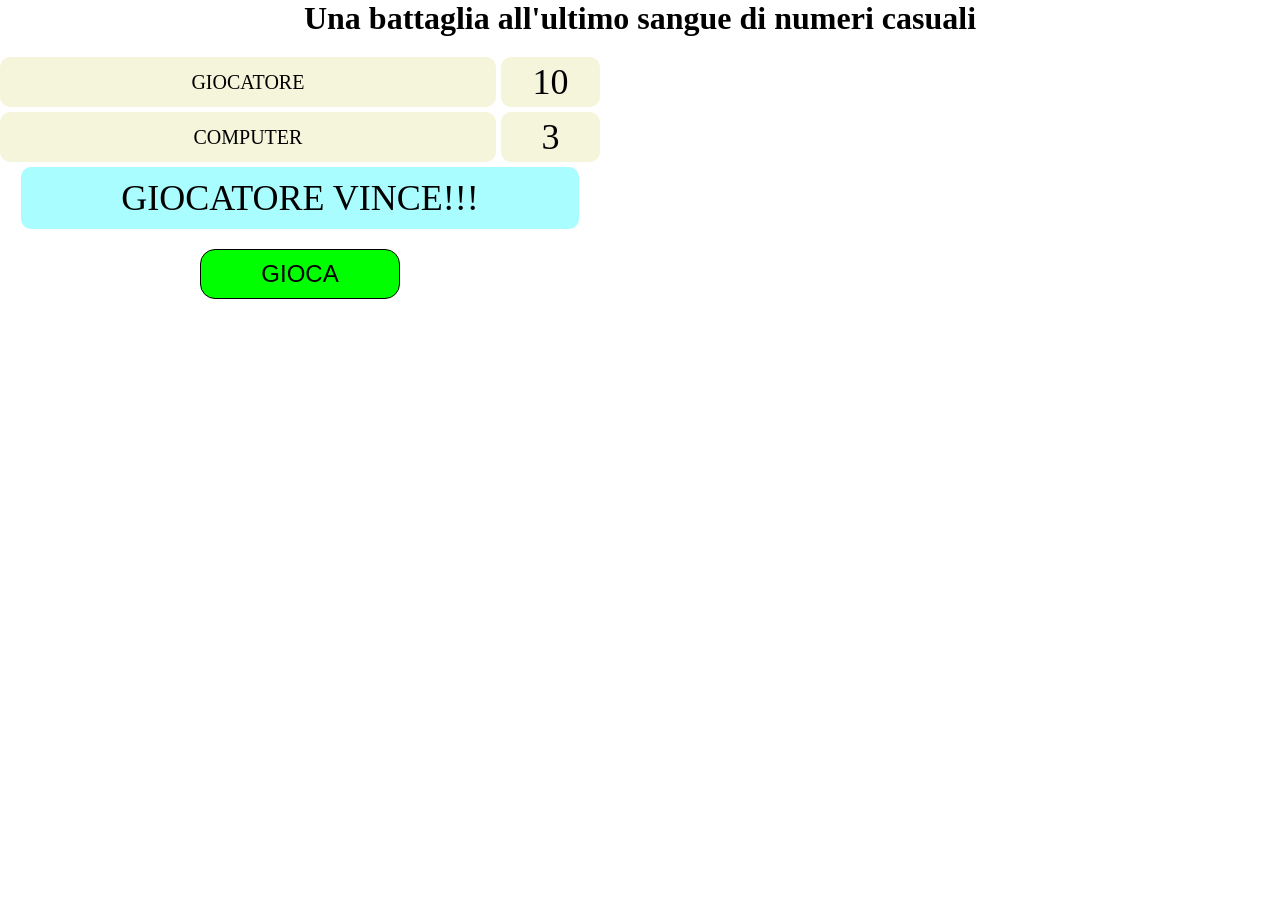
<file: dadi/index.html>
<!DOCTYPE html>
<html lang="it">

<head>
    <meta charset="UTF-8">
    <meta name="viewport" content="width=device-width, initial-scale=1.0">
    <title>Document</title>

    <link rel="stylesheet" href="./style.css">
</head>

<body>
    <header class="text-center">
        <h1>Una battaglia all'ultimo sangue di numeri casuali</h1>
    </header>

    <main>
        <div class="counter-container text-center mt-2 d-flex">
            <div class="giocatore-counter d-flex">
                <div class="name-container border-rad-1 d-flex">
                    <p class="name-giocatore">
                        GIOCATORE
                    </p>
                </div>
                <div class="name-container counter border-rad-1 d-flex">
                    <p id="numeroGiocatore" class="counter">

                    </p>
                </div>
            </div>
            <div class="computer-counter d-flex">
                <div class="name-container border-rad-1 d-flex">
                    <p class="name-computer">
                        COMPUTER
                    </p>
                </div>
                <div class="name-container counter border-rad-1 d-flex">
                    <p id="numeroComputer" class="counter">

                    </p>
                </div>
            </div>
            <div class="result border-rad-1">
                <p id="vincitore" class="">

                </p>
            </div>
        </div>
        <div class="btn-container text-center mt-2">
            <button id="btnRicarica">
                GIOCA
            </button>
        </div>
    </main>

    <script src="./script.js"></script>
</body>

</html>
</file>
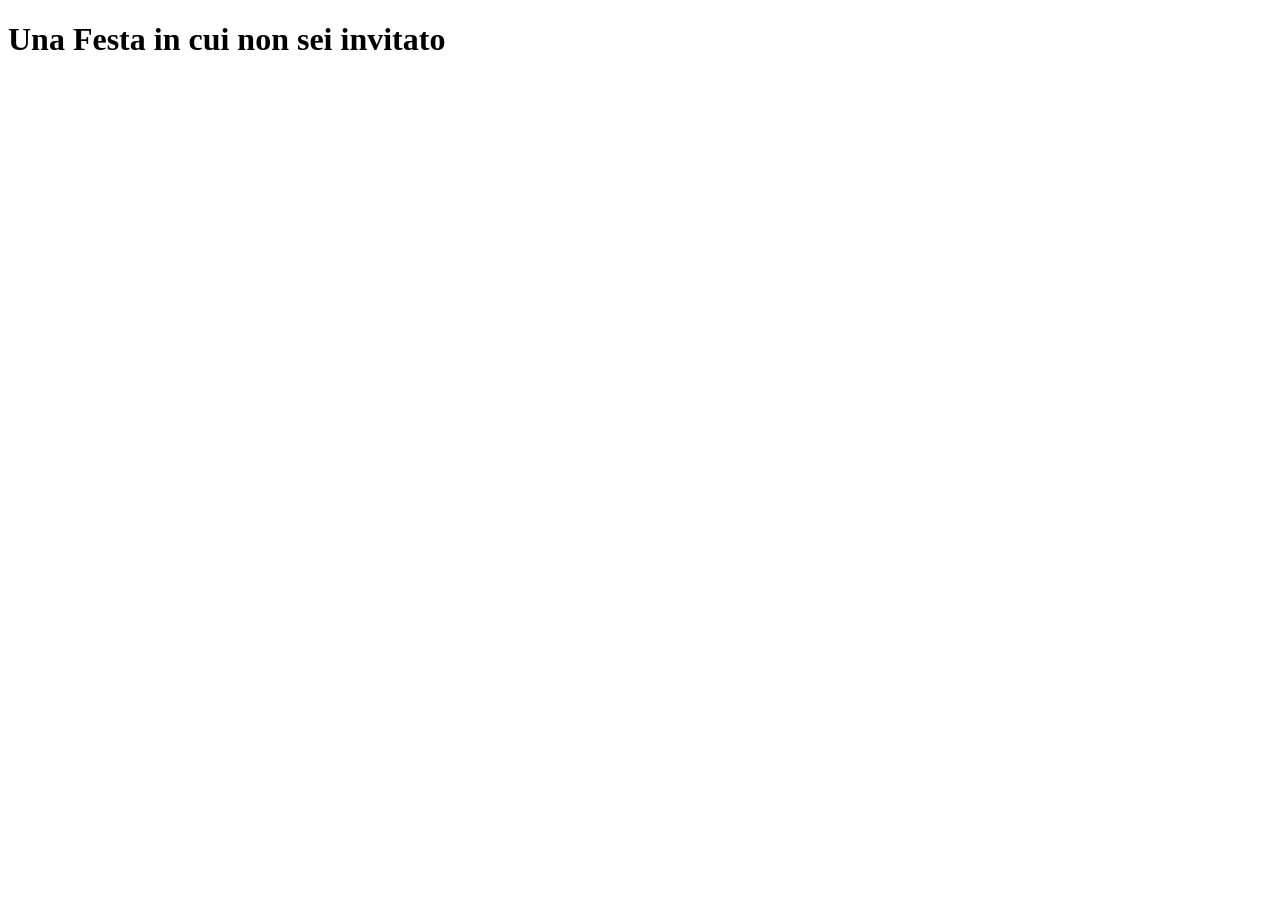
<file: mail/index.html>
<!DOCTYPE html>
<html lang="it">
<head>
    <meta charset="UTF-8">
    <meta name="viewport" content="width=device-width, initial-scale=1.0">
    <title>Document</title>
</head>
<body>
    <h1>Una Festa in cui non sei invitato</h1>

    <script src="./script.js"></script>
</body>
</html>
</file>
<file: dadi/style.css>
/************************
        CSS RESET
************************/

* {
    margin: 0;
    padding: 0;
    box-sizing: border-box;
}

img {
    display: block;
    width: 100%;
}

ul {
    list-style-type: none;
}

a {
    text-decoration: none;
}

/************************
        UTILITY
************************/

.text-center {
    text-align: center;
}

.mt-2 {
    margin-top: 20px;
}

.border-rad-1 {
    border-radius: 10px;
}

.d-inline-block {
    display: inline-block;
}

.d-flex {
    display: flex;
}

/************************
        MAIN
************************/


.counter-container {
    flex-direction: column;
    justify-content: center;
    align-items: center;
    gap: 5px;
    width: 600px;
}

.btn-container {
    width: 600px;
}

.giocatore-counter,
.computer-counter {
    align-items: center;
    gap: 5px;
    width: 100%;
}

.name-container {
    width: 100%;
    font-size: 20px;
    background-color: beige;
    height: 50px;
    justify-content: center;
    align-items: center;
}

.name-container p.counter {
    font-size: 36px;
}

.counter {
    width: 20%;
}

.name-container p {
    height: 100%;
    display: flex;
    align-items: center;
    justify-content: center;
}

.result {
    font-size: 36px;
    background-color: rgba(44, 250, 253, 0.407);
    padding: 10px 100px;
}

button {
    padding: 10px 20px;
    width: 200px;
    background-color: rgb(0, 255, 0);
    color: black;
    font-size: 24px;
    cursor: pointer;
    border-radius: 15px;
    border: 1px solid black;
}

button:hover {
    background-color: rgb(1, 219, 1);
    transition: all 0.25s;
}
</file>
